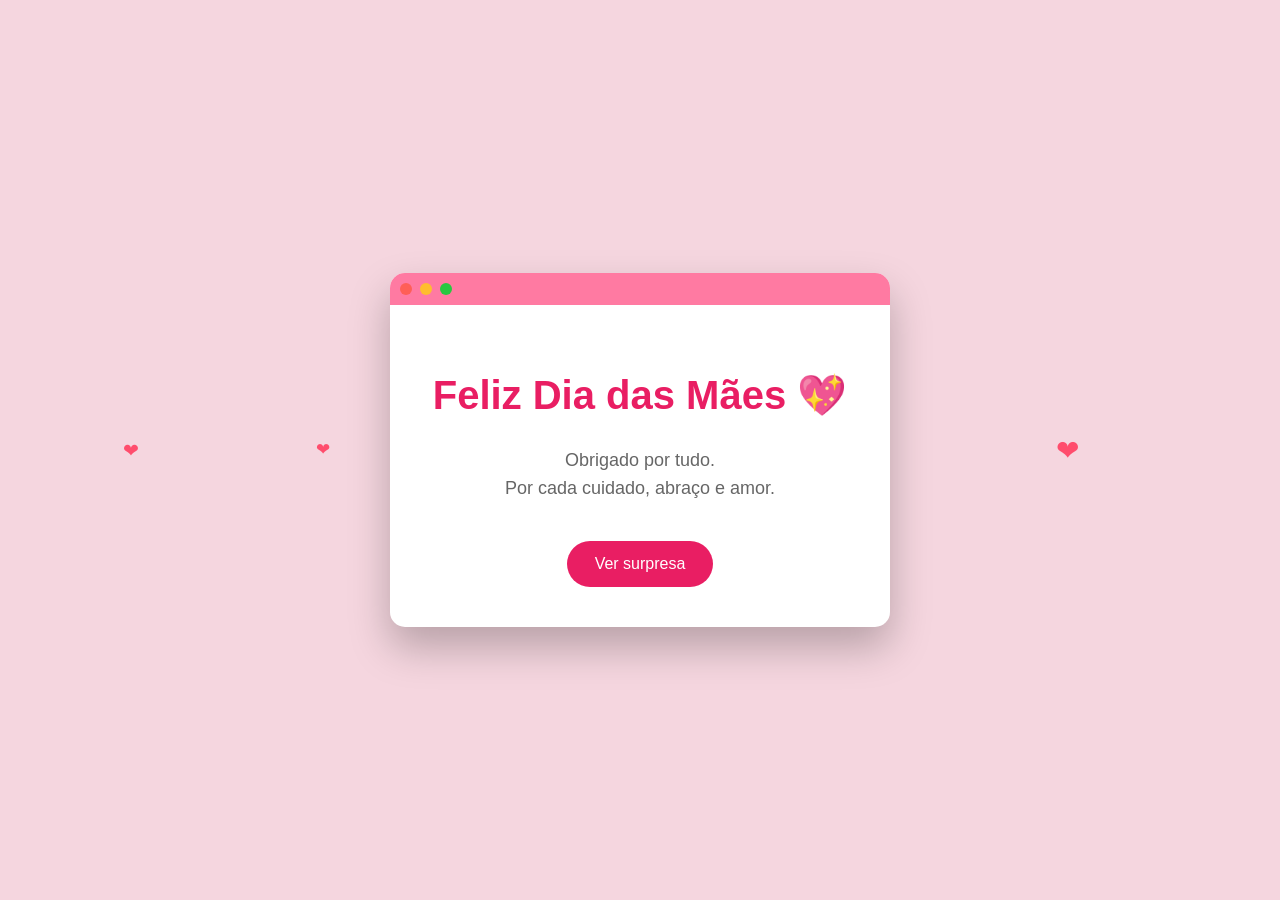
<file: index.html>
<!DOCTYPE html>
<html lang="pt-br">
<head>
<meta charset="UTF-8">
<meta name="viewport" content="width=device-width, initial-scale=1.0">
<title>Feliz Dia das Mães</title>

<style>

body{
    margin:0;
    height:100vh;
    display:flex;
    justify-content:center;
    align-items:center;
    background:#f5d6df;
    overflow:hidden;
    font-family:Arial;
}

/* mini janela */

.janela{
    width:500px;
    background:white;
    border-radius:15px;
    box-shadow:0 20px 40px rgba(0,0,0,0.25);
    overflow:hidden;
    animation: aparecer 1s ease;
}

.topo{
    background:#ff7aa2;
    padding:10px;
    display:flex;
    align-items:center;
    gap:8px;
}

.bola{
    width:12px;
    height:12px;
    border-radius:50%;
}

.red{background:#ff5f57;}
.yellow{background:#ffbd2e;}
.green{background:#28c840;}

.conteudo{
    padding:40px;
    text-align:center;
}

h1{
    color:#e91e63;
    font-size:40px;
}

p{
    color:#666;
    line-height:1.6;
    font-size:18px;
}

button{
    margin-top:20px;
    padding:14px 28px;
    border:none;
    border-radius:30px;
    background:#e91e63;
    color:white;
    font-size:16px;
    cursor:pointer;
    transition:0.3s;
}

button:hover{
    transform:scale(1.05);
    background:#c2185b;
}

.coracao{
    position:absolute;
    color:#ff4d6d;
    animation: subir 5s linear infinite;
}

@keyframes subir{
    from{
        transform:translateY(100vh);
        opacity:1;
    }
    to{
        transform:translateY(-120vh);
        opacity:0;
    }
}

@keyframes aparecer{
    from{
        opacity:0;
        transform:translateY(40px);
    }
    to{
        opacity:1;
        transform:translateY(0);
    }
}

</style>
</head>

<body>

<div class="janela">

    <div class="topo">
        <div class="bola red"></div>
        <div class="bola yellow"></div>
        <div class="bola green"></div>
    </div>

    <div class="conteudo">
        <h1>Feliz Dia das Mães 💖</h1>

        <p>
            Obrigado por tudo.<br>
            Por cada cuidado, abraço e amor.
        </p>

        <button onclick="abrirFotos()">
            Ver surpresa
        </button>
    </div>

</div>

<script>

function abrirFotos(){
    window.location.href = "fotos.html";
}

function criarCoracao(){

    const coracao = document.createElement("div");

    coracao.classList.add("coracao");

    coracao.innerHTML = "❤";

    coracao.style.left = Math.random()*100 + "vw";

    coracao.style.fontSize =
    Math.random()*20 + 15 + "px";

    document.body.appendChild(coracao);

    setTimeout(()=>{
        coracao.remove();
    },5000);
}

setInterval(criarCoracao,300);

</script>

</body>
</html>
</file>
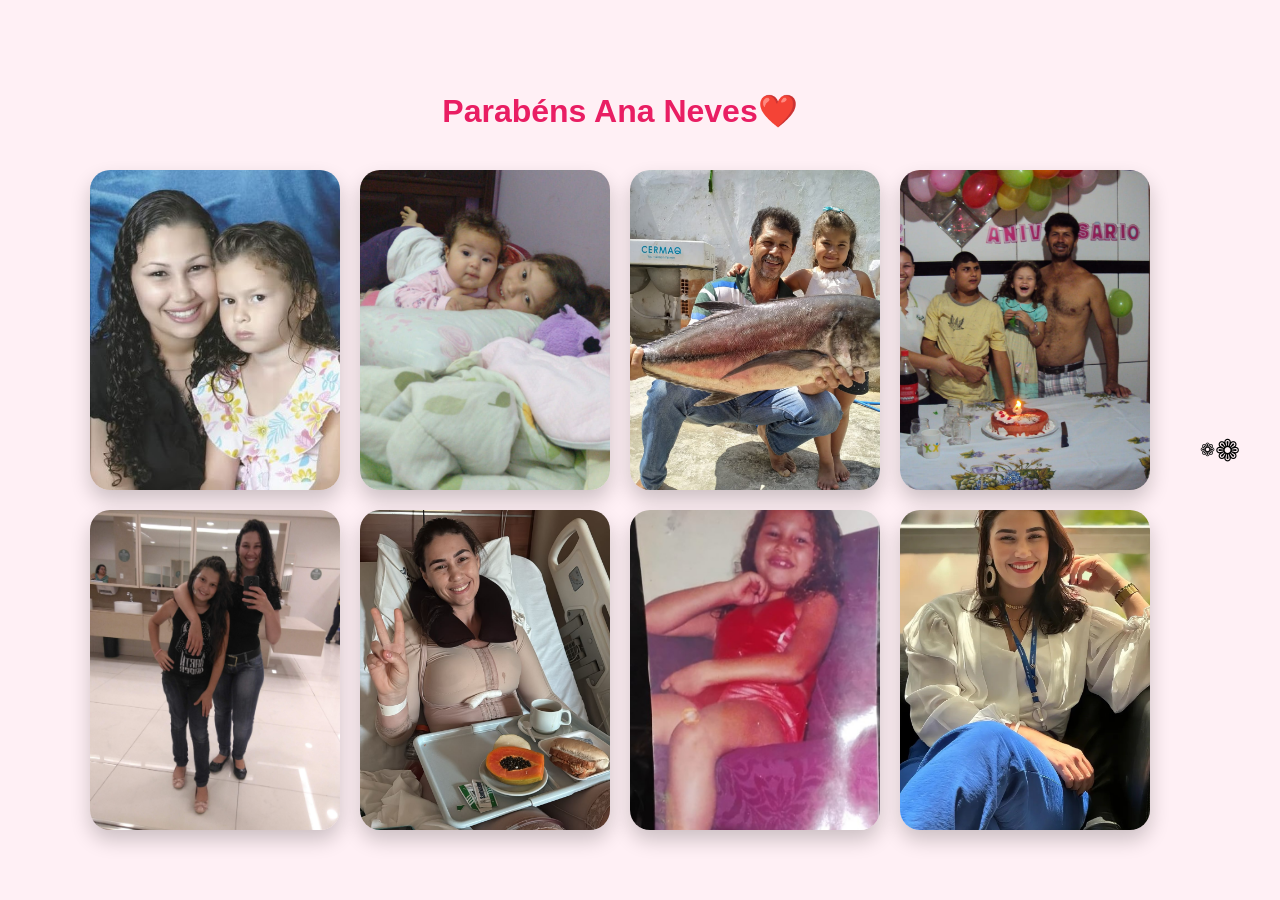
<file: fotos.html>
<!DOCTYPE html>
<html lang="pt-br">
<head>
<meta charset="UTF-8">
<meta name="viewport" content="width=device-width, initial-scale=1.0">
<title>Nossas Fotos 💖</title>
<link rel="stylesheet" href="foto.css">
<style>

body{
    margin:0;
    background:#fff0f5;
    font-family:Arial;
    text-align:center;
    padding:40px;
}

h1{
    color:#e91e63;
    margin-bottom:40px;
}

.galeria{
    display:flex;
    flex-wrap:wrap;
    justify-content:center;
    gap:20px;
}

.galeria img{
    width:250px;
    height:320px;
    object-fit:cover;
    border-radius:20px;
    box-shadow:0 10px 20px rgba(0,0,0,0.2);
    transition:0.3s;
}

.galeria img:hover{
    transform:scale(1.05);
}
 

</style>
</head>

<body>

<div class="fundo-flores"></div>

<div class="conteudo">
  
<h1>Parabéns Ana Neves❤️</h1>

<div class="galeria">

    <img src="fotos/foto-1.jpg">
    <img src="fotos/foto-2.jpg">
    <img src="fotos/foto-3.jpg">
    <img src="fotos/foto-4.jpg">
    <img src="fotos/foto-5.jpg">
    <img src="fotos/foto-6.jpg">
    <img src="fotos/foto-7.jpg">
    <img src="fotos/foto-8.jpg">

</div>

<script>

function criarPetala(){

    const petala = document.createElement("div");

    petala.classList.add("petala");

    const flores = ["✿","❀","🌸","❁"];

    petala.innerHTML =
    flores[Math.floor(Math.random()*flores.length)];

    petala.style.left = Math.random()*100 + "vw";

    petala.style.fontSize =
    Math.random()*20 + 15 + "px";

    petala.style.animationDuration =
    Math.random()*5 + 5 + "s";

    document.body.appendChild(petala);

    setTimeout(()=>{
        petala.remove();
    },10000);
}

setInterval(criarPetala,400);

</script>

</body>
</html>
</file>
<file: foto.css>
body{
    margin:0;
    min-height:100vh;
    display:flex;
    justify-content:center;
    align-items:center;
    background:#ffe4ec;
    font-family:Arial;
    padding:20px;
    box-sizing:border-box;
}

.janela{
    width:90%;
    max-width:500px;
    background:white;
    border-radius:20px;
    padding:30px;
    box-shadow:0 10px 30px rgba(0,0,0,0.2);
}
@media (max-width:600px){
h1{
    font-size:clamp(2rem,5vw,4rem);
}

p{
    font-size:clamp(1rem,2vw,1.2rem);
    line-height:1.6;
}

img{
    max-width:100%;
    border-radius:20px;
}
    .petala{
    line-height:1.6;
    position:absolute;
    top:-100px;
    color:#ff7aa2;
    opacity:0.7;
    animation:cair linear forwards;
 }
 
@keyframes cair{
img{

    max-width:100%;
    from{
    border-radius:20px;
        transform:
}
        translateY(0)
        rotate(0deg);
    }

    to{
        transform:
        translateY(calc(100vh + 1000px))
        rotate(360deg);
    }
}
</file>
